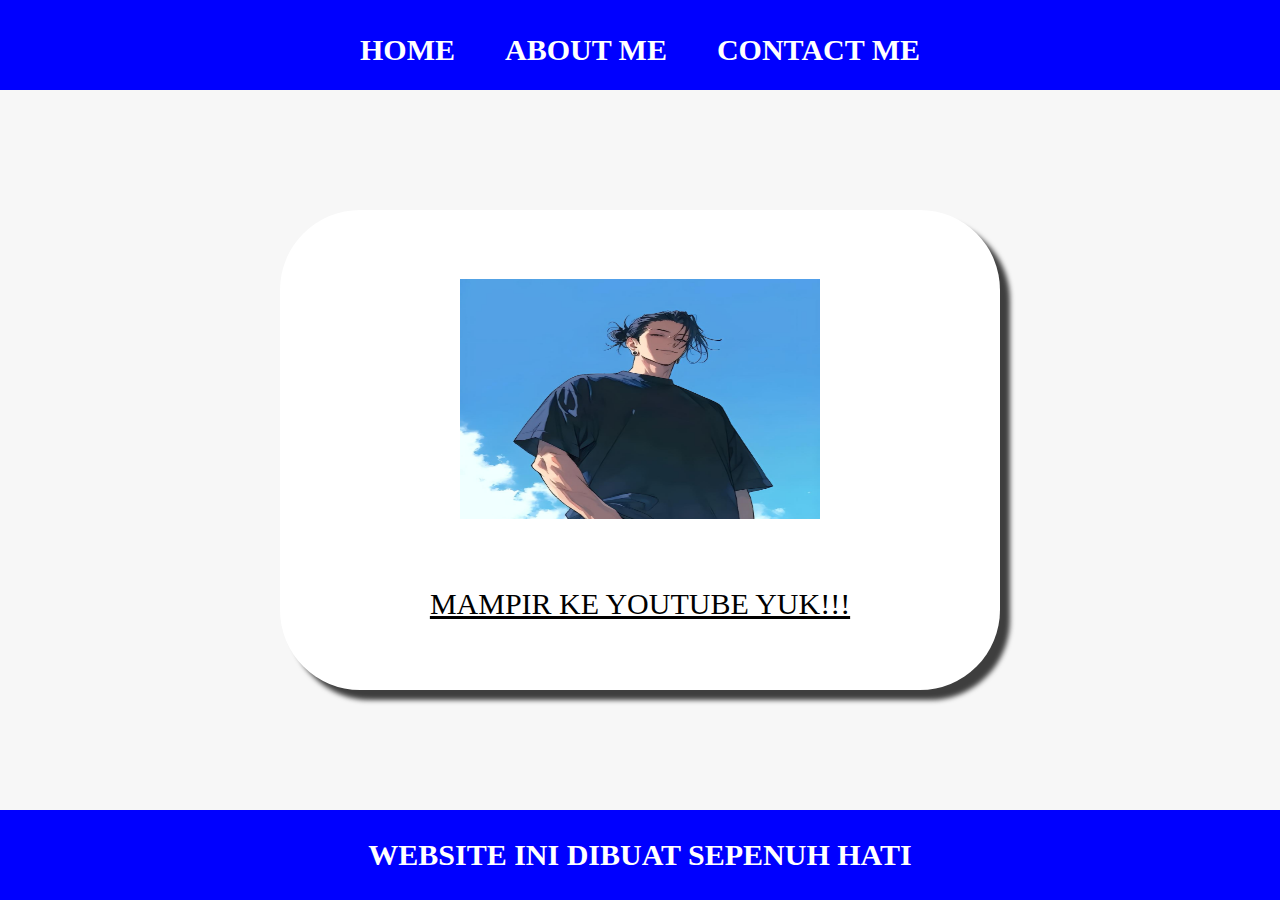
<file: index.html>
<html>
  <head>
    <title>WEB SAYA</title>
    <link rel="stylesheet" href="style.css" />
  </head>
  <body>
    <div class="container">
     
    <!-- NAVIGATION BAR -->
    <div class="container-navbar">
      <ul class="ul-navbar">
        <li class="li-navbar">
          <a href="#" class="a-navbar">HOME</a>
        </li>
        <li class="li-navbar">
          <a href="about.html"class="a-navbar">ABOUT ME</a>
        </li>
        <li class="li-navbar">
          <a href="contact.html"class="a-navbar">CONTACT ME</a>
        </li>
      </ul>
    </div>
    <!-- NAVIGATION BAR SELESAI -->
    
    <!-- CONTENT 1 -->
    <div class="container-content">
      <a href="https://youtube.com/@razeeff8302?si=65TzEzNd1kSJr5aL"class="a-content">
        <img src="latihan.jpg" class="img-content" />
        <p>MAMPIR KE YOUTUBE YUK!!!</p>
      </a>
      
    </div>
    <!-- CONTENT 1 END -->
    
    <!-- FOOTER -->
    <div class="container-footer">
      <h1 class="h1-footer">WEBSITE INI DIBUAT SEPENUH HATI</h1>
    </div>
    <!-- FOOTER END -->
   </div>
  </body>
</html>
</file>
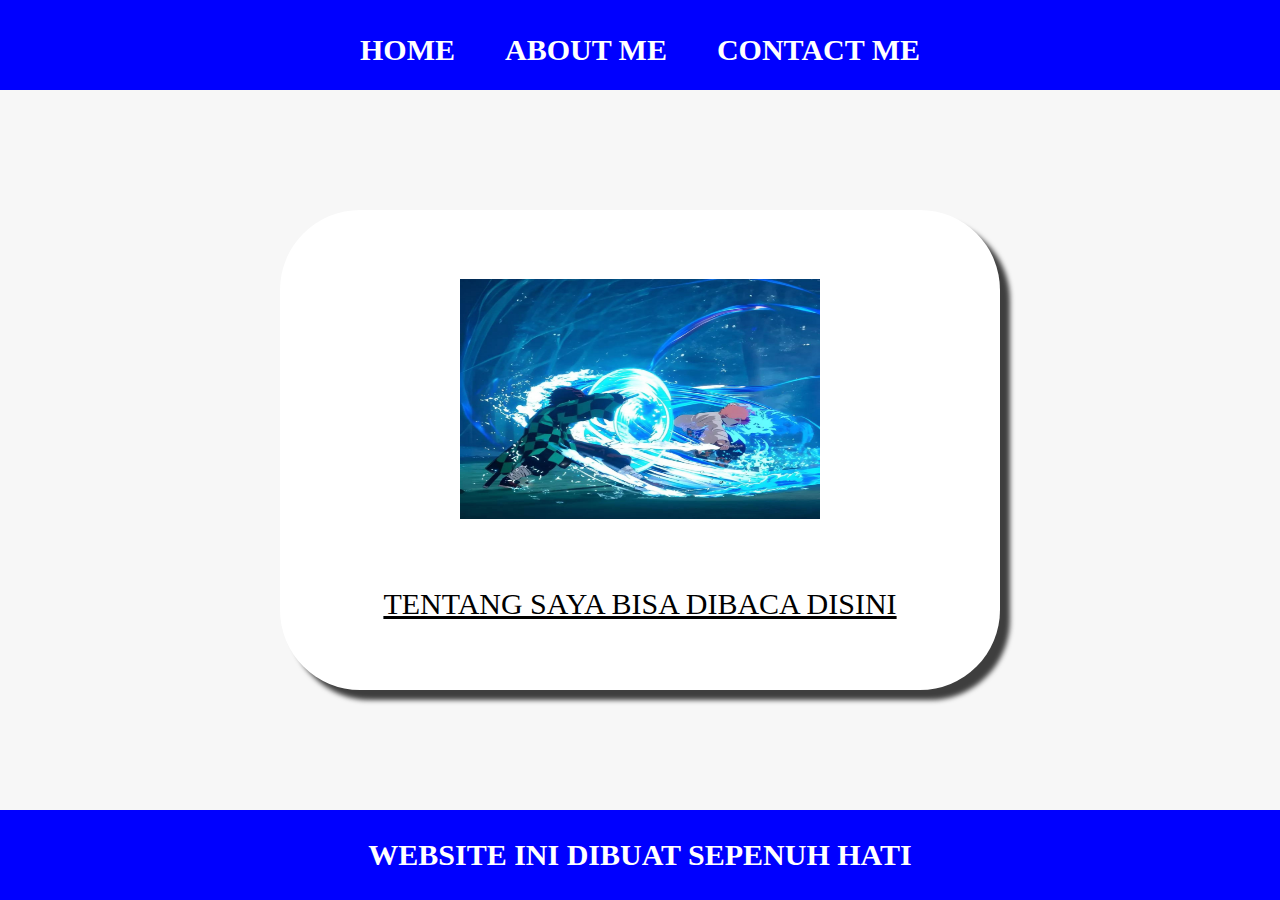
<file: about.html>
<html>
  <head>
    <title>ABOUT ME</title>
    <link rel="stylesheet" href="style.css" />
  </head>
  <body>
    <div class="container">
     
    <!-- NAVIGATION BAR -->
    <div class="container-navbar">
      <ul class="ul-navbar">
        <li class="li-navbar">
          <a href="index.html" class="a-navbar">HOME</a>
        </li>
        <li class="li-navbar">
          <a href="about.html"class="a-navbar">ABOUT ME</a>
        </li>
        <li class="li-navbar">
          <a href="contact.html"class="a-navbar">CONTACT ME</a>
        </li>
      </ul>
    </div>
    <!-- NAVIGATION BAR SELESAI -->
    
    <!-- CONTENT 1 -->
    <div class="container-content">
      <a href="https://youtube.com/@razeeff8302?si=65TzEzNd1kSJr5aL"class="a-content">
        <img src="latihan 2.jpg" class="img-content" />
        <p>TENTANG SAYA BISA DIBACA DISINI</p>
      </a>
      
    </div>
    <!-- CONTENT 1 END -->
    
    <!-- FOOTER -->
    <div class="container-footer">
      <h1 class="h1-footer">WEBSITE INI DIBUAT SEPENUH HATI</h1>
    </div>
    <!-- FOOTER END -->
   </div>
  </body>
</html>
</file>
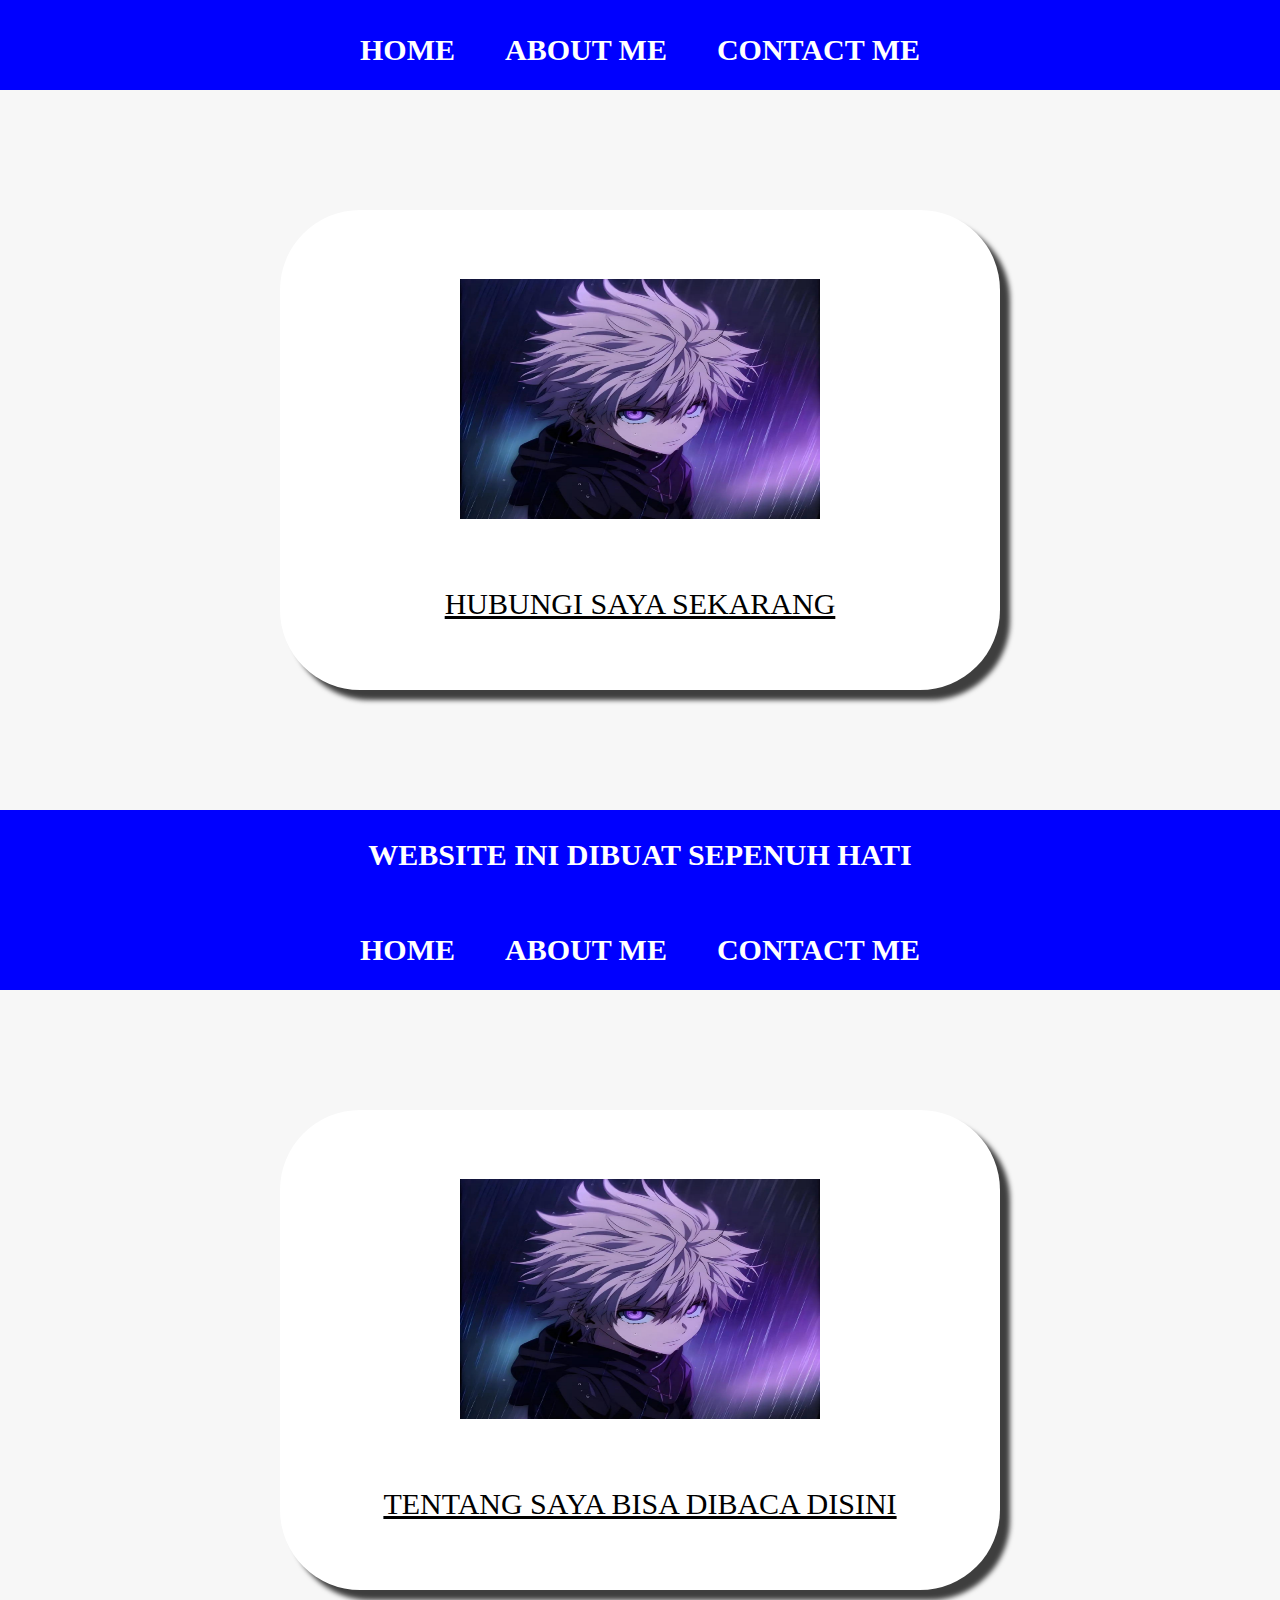
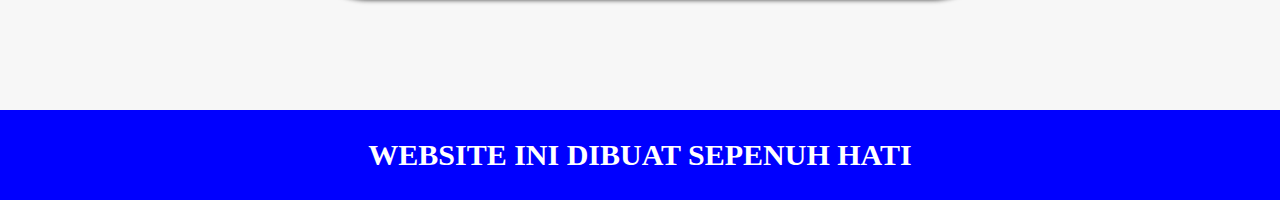
<file: contact.html>
<html>
  <head>
    <title>CONTACT ME</title>
    <link rel="stylesheet" href="style.css" />
  </head>
  <body>
    <div class="container">
     
    <!-- NAVIGATION BAR -->
    <div class="container-navbar">
      <ul class="ul-navbar">
        <li class="li-navbar">
          <a href="index.html" class="a-navbar">HOME</a>
        </li>
        <li class="li-navbar">
          <a href="about.html"class="a-navbar">ABOUT ME</a>
        </li>
        <li class="li-navbar">
          <a href="contact.html"class="a-navbar">CONTACT ME</a>
        </li>
      </ul>
    </div>
    <!-- NAVIGATION BAR SELESAI -->
    
    <!-- CONTENT 1 -->
    <div class="container-content">
      <a href="https://www.instagram.com/raegoo_?igsh=dDIxY3JwZW5qZHl5"class="a-content">
        <img src="latihan 1.jpg" class="img-content" />
        <p>HUBUNGI SAYA SEKARANG</p>
      </a>
      
    </div>
    <!-- CONTENT 1 END -->
    
    <!-- FOOTER -->
    <div class="container-footer">
      <h1 class="h1-footer">WEBSITE INI DIBUAT SEPENUH HATI</h1>
    </div>
    <!-- FOOTER END -->
   </div>
  </body>
</html>
<html>
  <head>
    <title>WEB SAYA</title>
    <link rel="stylesheet" href="style.css" />
  </head>
  <body>
    <div class="container">
     
    <!-- NAVIGATION BAR -->
    <div class="container-navbar">
      <ul class="ul-navbar">
        <li class="li-navbar">
          <a href="#" class="a-navbar">HOME</a>
        </li>
        <li class="li-navbar">
          <a href="about.html"class="a-navbar">ABOUT ME</a>
        </li>
        <li class="li-navbar">
          <a href="contact.html"class="a-navbar">CONTACT ME</a>
        </li>
      </ul>
    </div>
    <!-- NAVIGATION BAR SELESAI -->
    
    <!-- CONTENT 1 -->
    <div class="container-content">
      <a href="https://youtube.com/@razeeff8302?si=65TzEzNd1kSJr5aL"class="a-content">
        <img src="latihan 1.jpg" class="img-content" />
        <p>TENTANG SAYA BISA DIBACA DISINI</p>
      </a>
      
    </div>
    <!-- CONTENT 1 END -->
    
    <!-- FOOTER -->
    <div class="container-footer">
      <h1 class="h1-footer">WEBSITE INI DIBUAT SEPENUH HATI</h1>
    </div>
    <!-- FOOTER END -->
   </div>
  </body>
</html>
</file>
<file: style.css>
*,
html {
  margin: 0;
  padding:0;
}

.container {}

.container-navbar {
  background-color: blue;
  width: 100%;
  height: 10vh;
}

.ul-navbar {
  display: flex;
  height: 100px;
  justify-content: center;
  align-items: center;
}

.li-navbar {
  list-style-type: none;
  padding: 20px;
  margin: 5px;
  color: white;
  font-size: 30px;
}

.li-navbar:hover {
  background-color: tomato;
  transition: .5s ease-in-out;
  transition-delay: .3s;
  border-radius: 8px;
}

.a-navbar {
  color: white;
  text-decoration: none;
  font-weight: 800;
}

.container-content {
  background-color: #f7f7f7;
  display: flex;
  justify-content: center;
  align-items: center;
  height: 80vh;
}

.a-content {
  width: 720px;
  height: 480px;
  background-color: white;
  color: black ;
  font-size: 30px;
  display: flex;
  flex-direction: column;
  justify-content: space-evenly;
  align-items: center;
  border-radius: 80px;
  box-shadow: 10px 10px 5px 0px rgba(0,0,0,0.75);
-webkit-box-shadow: 10px 10px 5px 0px rgba(0,0,0,0.75);
-moz-box-shadow: 10px 10px 5px 0px rgba(0,0,0,0.75);
}

.img-content {
  width: 50%;
  height: 50%;
}

.container-footer {
  height: 10vh;
  background-color: blue;
  display: flex;
  justify-content: center;
  align-items: center;
}

.h1-footer {
  font-size: 30px;
  color: white ;
}
</file>
